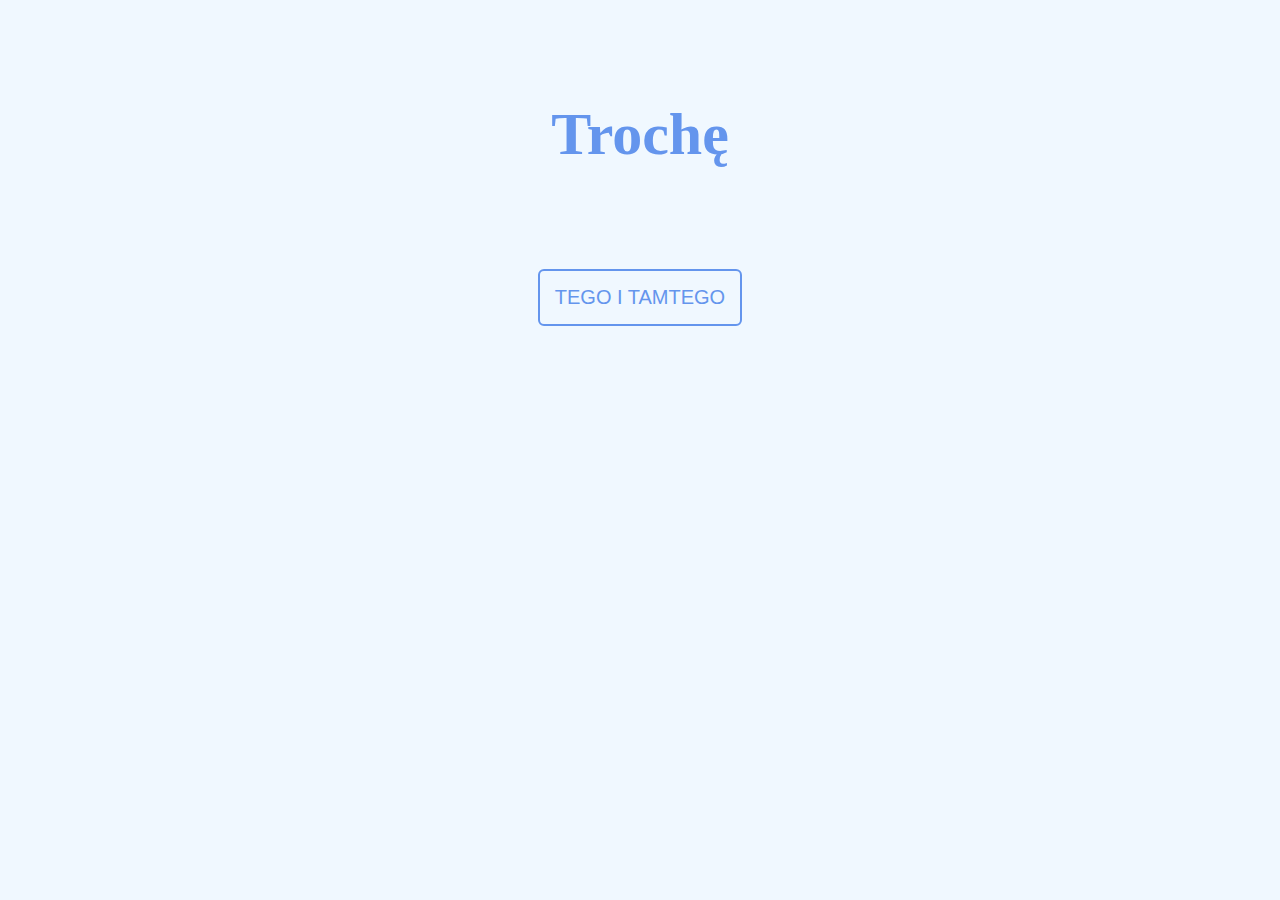
<file: index.html>
<!DOCTYPE html>
<html>
<head>
<link rel="stylesheet" href="styles/index.css">
</head>
<body>

<h1>Trochę</h1>
<a href="more.html"><button class="button">TEGO I TAMTEGO</button></a>

</body>
</html>
</file>
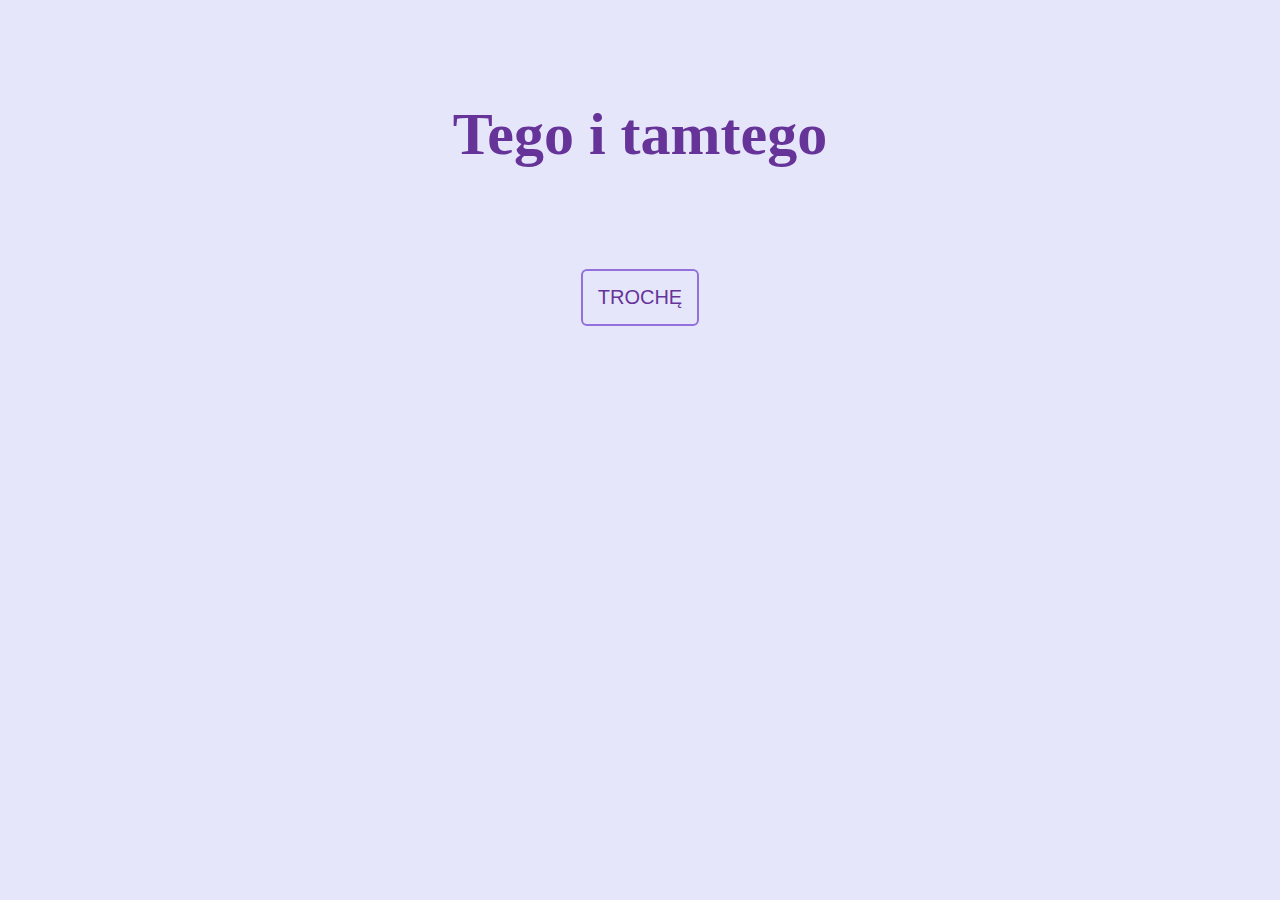
<file: more.html>
<!DOCTYPE html>
<html>
<head>
<link rel="stylesheet" href="styles/index.css">
<link rel="stylesheet" href="styles/more.css">
</head>
<body>

<h1>Tego i tamtego</h1>
<a href="index.html"><button class="button">TROCHĘ</button></a>

</body>
</html>
</file>
<file: styles/index.css>
body {
  background-color: AliceBlue;
}


h1 {
  color: CornflowerBlue;
  font-size: 60px;
  margin: 100px 20px;
  text-align: center;
}

p {
  color: CornflowerBlue;
  display: inline-block;
  font-size: 24px;
  margin: 0 20px;
}

a {
  display: block;
  margin: auto;
  text-align: center;
}

.button {
  background-color: AliceBlue;
  border: 2px solid CornflowerBlue;
  border-radius: 6px;
  color: CornflowerBlue; 
  cursor: pointer;
  display: inline-block;
  font-size: 20px;
  margin: auto;
  padding: 15px;
  transition-duration: 0.4s;
  text-align: center;
  text-decoration: none;
}

.button:hover {
  background-color: CornflowerBlue;
  color: white;
}
</file>
<file: styles/more.css>
body {
  background-color: Lavender;
}

h1 {
  color: RebeccaPurple;
  margin-left: 20px;
}

.button {
  background-color: Lavender;
  border-color: MediumPurple;
  color: RebeccaPurple;
}

.button:hover {
  background-color: MediumPurple;
  color: white;
}
</file>
